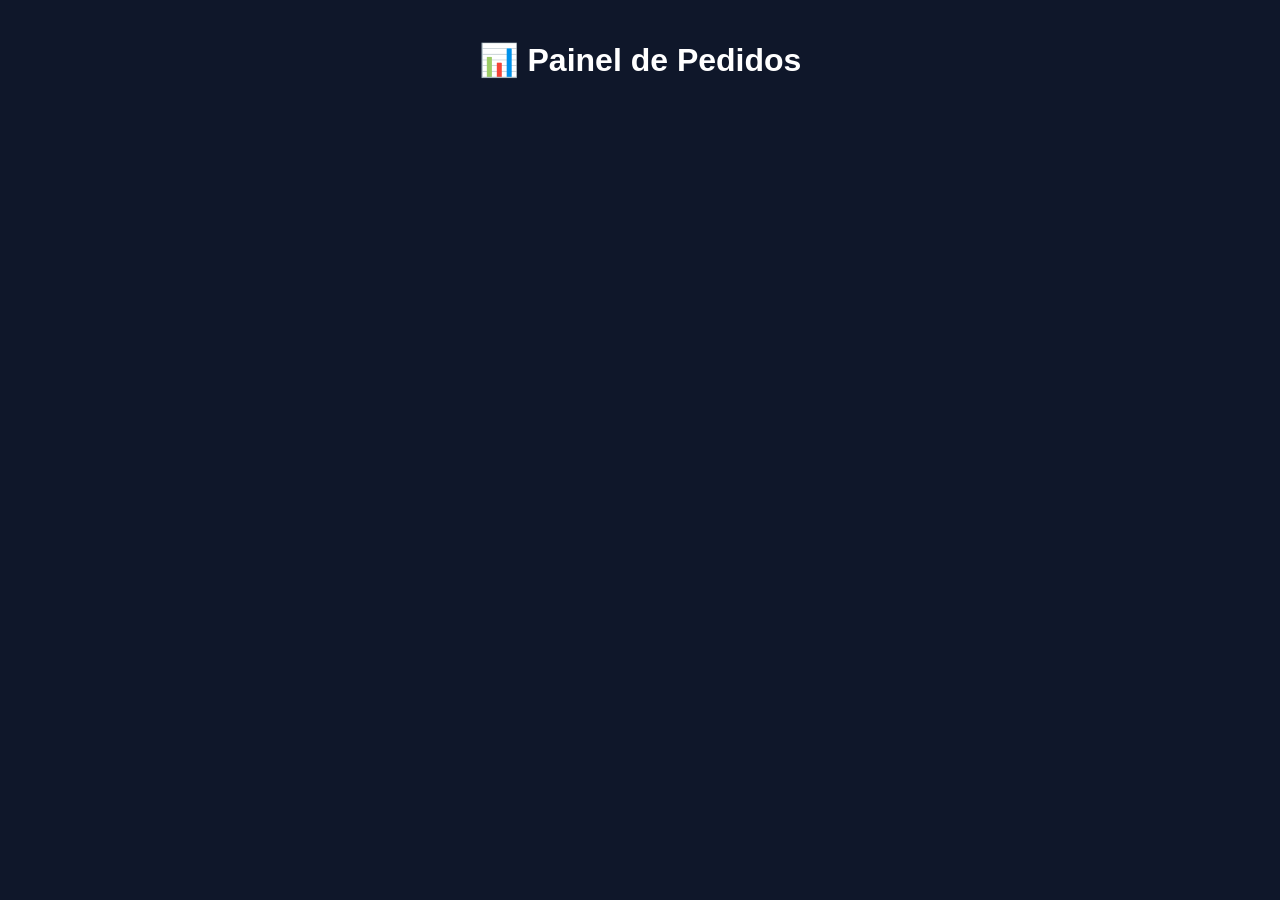
<file: painel.html>
<!DOCTYPE html>
<html lang="pt-BR">
<head>
<meta charset="UTF-8">
<meta name="viewport" content="width=device-width, initial-scale=1.0">
<title>Painel de Pedidos</title>

<style>
body{
font-family:Arial;
background:#0f172a;
color:#fff;
margin:0;
padding:20px;
}

h1{
text-align:center;
}

.card{
background:#111827;
padding:15px;
margin:10px 0;
border-radius:12px;
}

.valor{
color:#22c55e;
font-weight:bold;
}
</style>
</head>

<body>

<h1>📊 Painel de Pedidos</h1>

<div id="lista"></div>

<script>
function carregarPedidos(){
let pedidos = JSON.parse(localStorage.getItem("pedidos")) || [];

let html = "";

pedidos.reverse().forEach(p => {
html += `
<div class="card">
<p><b>Nome:</b> ${p.nome}</p>
<p><b>Telefone:</b> ${p.telefone}</p>
<p><b>Endereço:</b> ${p.endereco}</p>
<p><b>Serviço:</b> ${p.descricao}</p>
<p class="valor">R$ ${p.valor}</p>
<p><small>${p.data}</small></p>
</div>
`;
});

document.getElementById("lista").innerHTML = html;
}

carregarPedidos();
</script>

</body>
</html>
</file>
